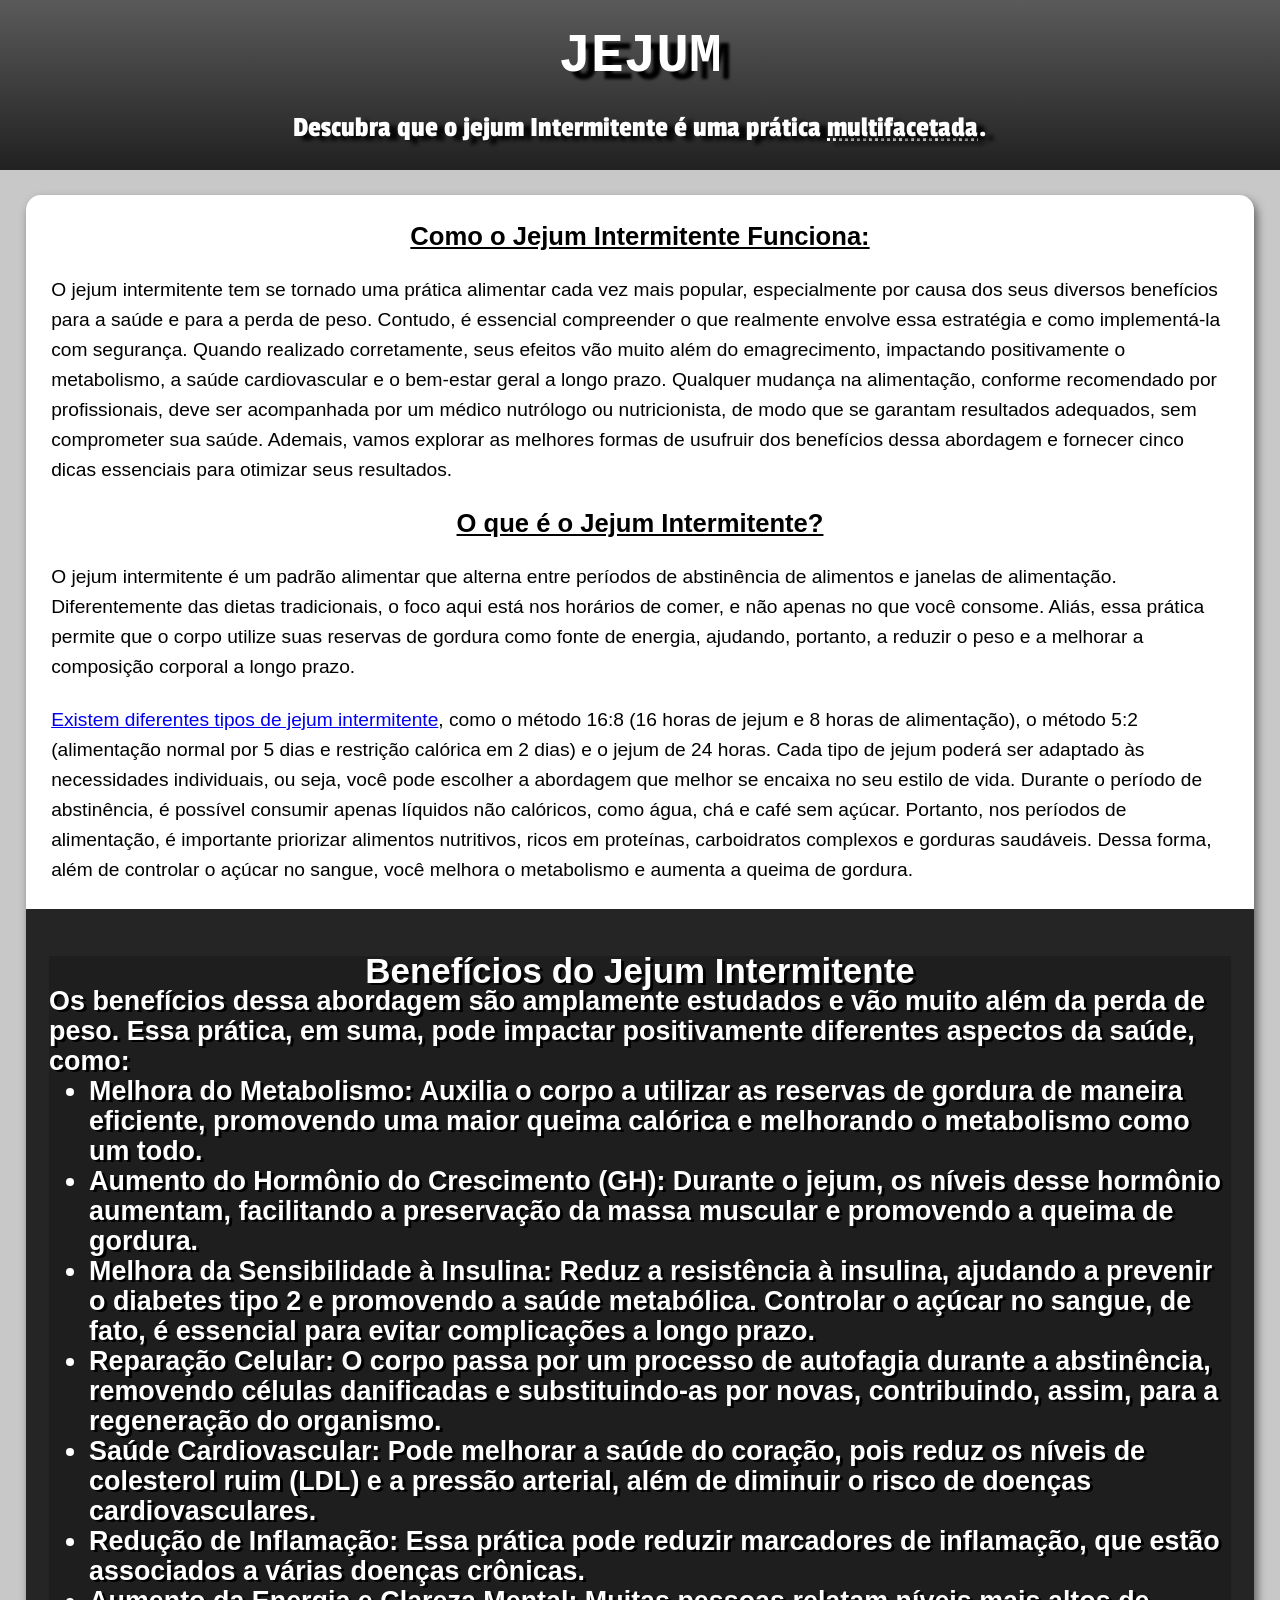
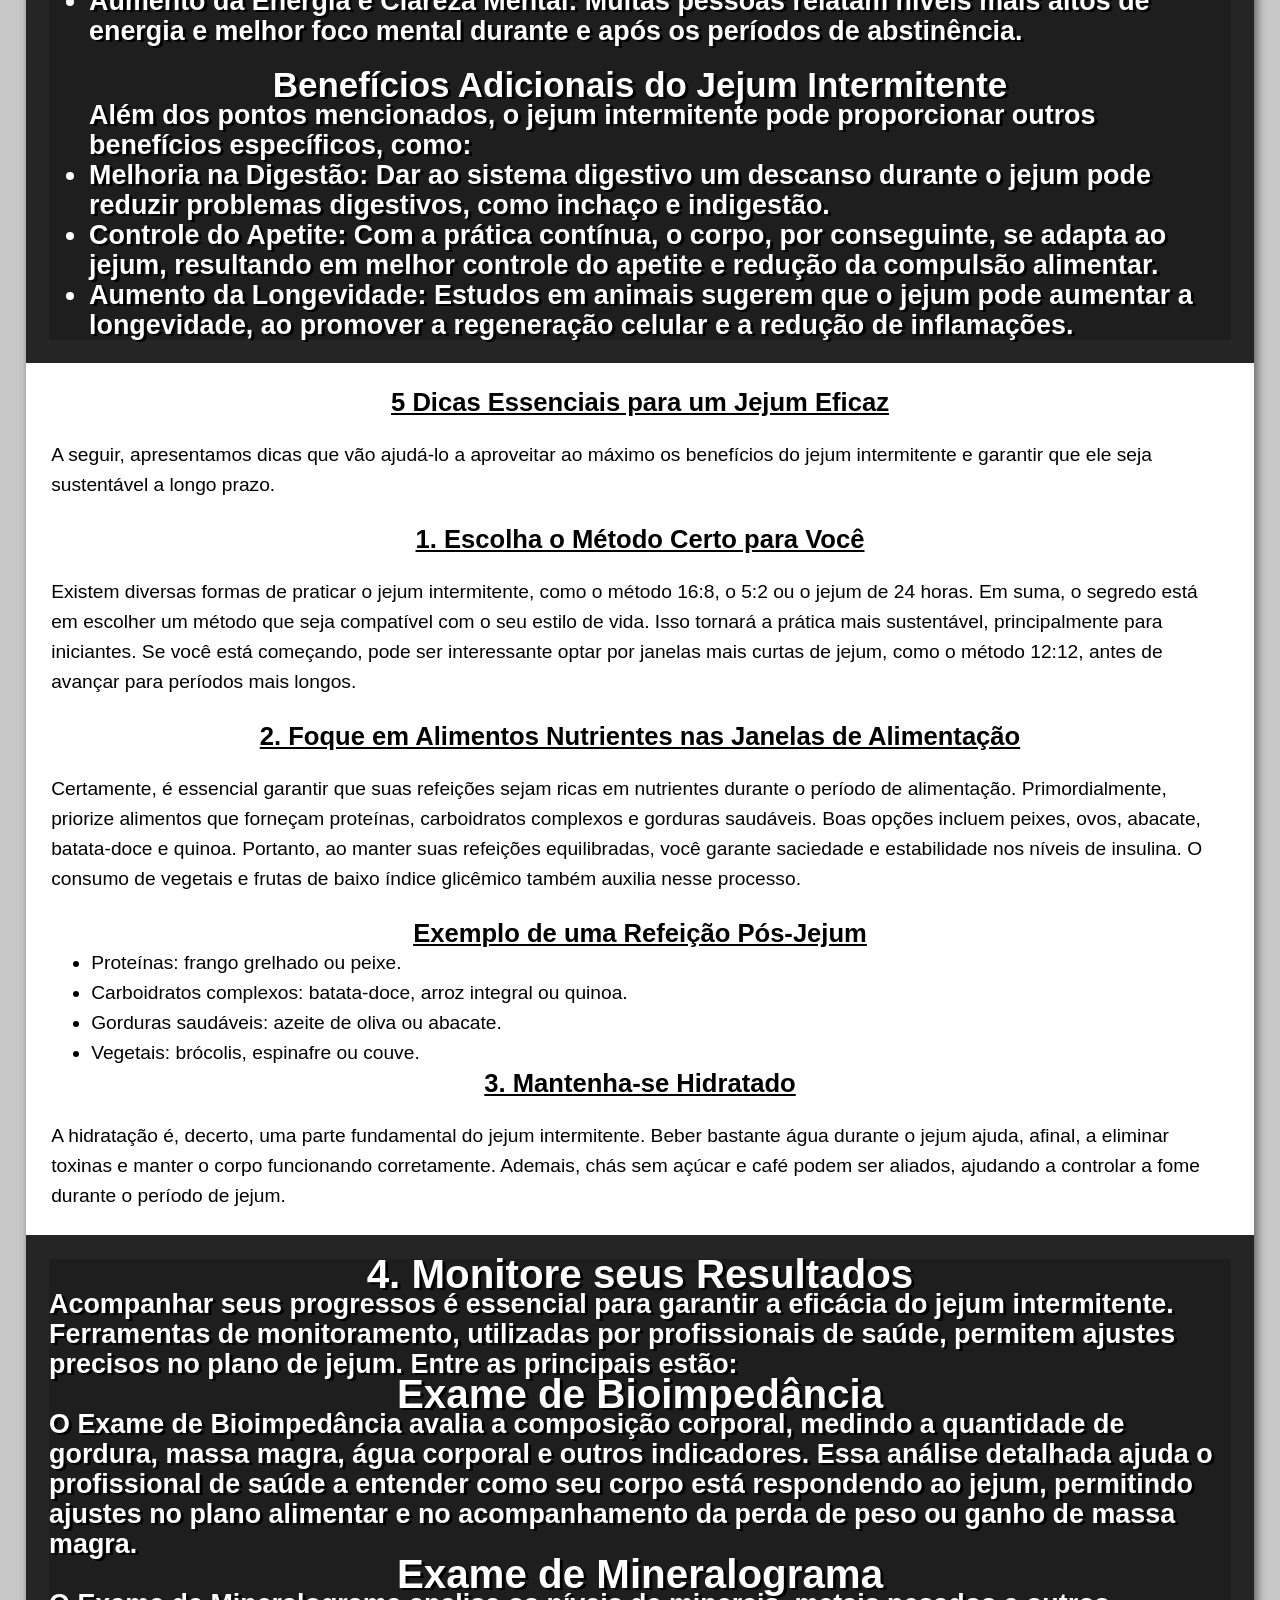
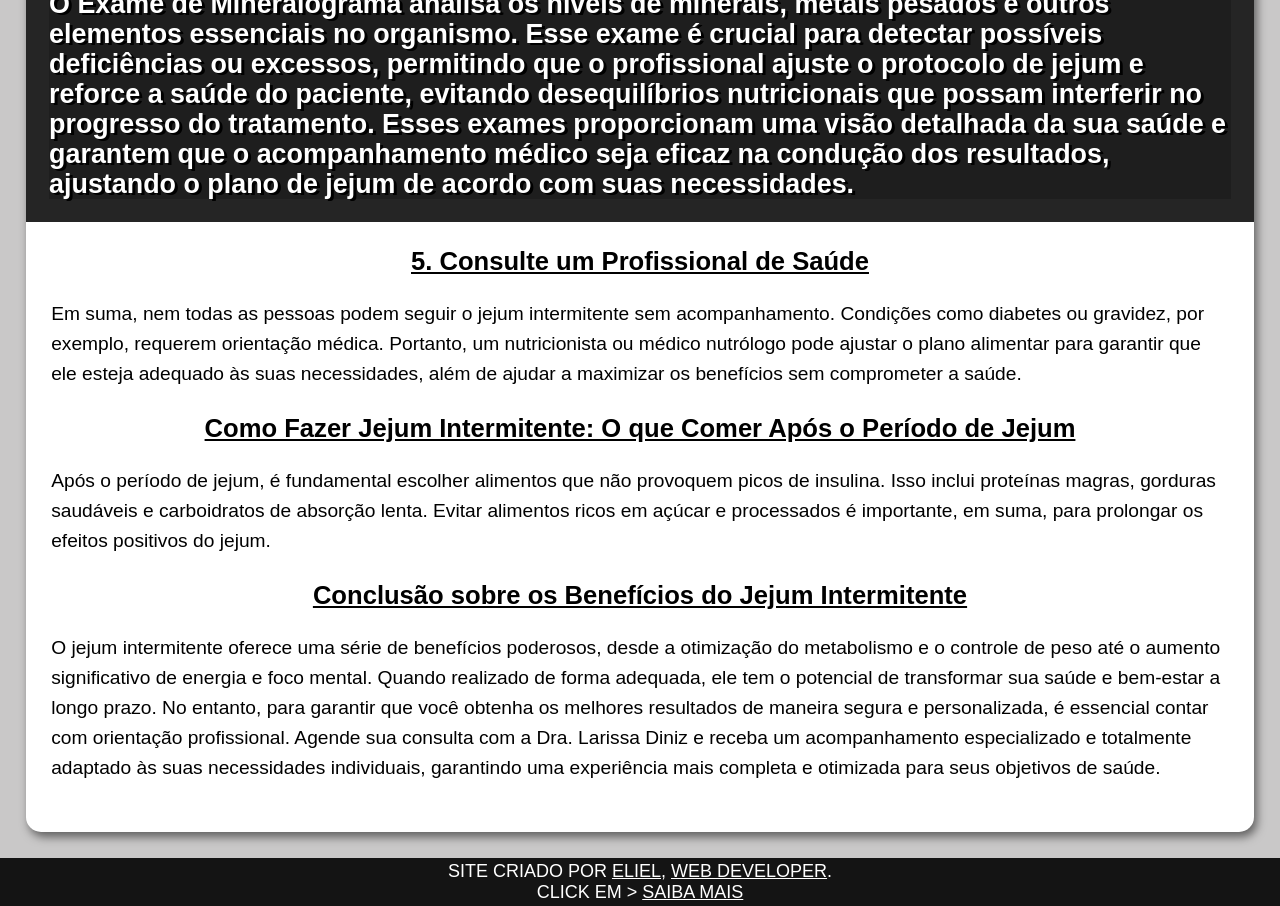
<file: index.html>
<!DOCTYPE html>
<html lang="pt-br">
<head>
    <meta charset="UTF-8">
    <meta name="viewport" content="width=device-width, initial-scale=1.0">
    <link rel="stylesheet" href="style.css">
    <link rel="shortcut icon" href="imagens/jejum.png" type="image/x-icon">
    <title>Jejum</title>
</head>
<body>
    <header>
            <h1>JEJUM</h1>
            <p>Descubra que o jejum Intermitente é uma prática <abbr title="relativo á ou que possui características variadas e peculiares.">multifacetada</abbr>. </p>
    </header>
    <main>
        <h2>Como o Jejum Intermitente Funciona:</h2>
        <p>
            O jejum intermitente tem se tornado uma prática alimentar cada vez mais popular, especialmente por causa dos seus diversos benefícios para a saúde e para a perda de peso. Contudo, é essencial compreender o que realmente envolve essa estratégia e como implementá-la com segurança. Quando realizado corretamente, seus efeitos vão muito além do emagrecimento, impactando positivamente o metabolismo, a saúde cardiovascular e o bem-estar geral a longo prazo.
        
            Qualquer mudança na alimentação, conforme recomendado por profissionais, deve ser acompanhada por um médico nutrólogo ou nutricionista, de modo que se garantam resultados adequados, sem comprometer sua saúde. Ademais, vamos explorar as melhores formas de usufruir dos benefícios dessa abordagem e fornecer cinco dicas essenciais para otimizar seus resultados.
        </p>
        
        <h2>O que é o Jejum Intermitente?</h2>
        <p>O jejum intermitente é um padrão alimentar que alterna entre períodos de abstinência de alimentos e janelas de alimentação. Diferentemente das dietas tradicionais, o foco aqui está nos horários de comer, e não apenas no que você consome. Aliás, essa prática permite que o corpo utilize suas reservas de gordura como fonte de energia, ajudando, portanto, a reduzir o peso e a melhorar a composição corporal a longo prazo.</p>
        
        <p><a href="#">Existem diferentes tipos de jejum intermitente</a>, como o método 16:8 (16 horas de jejum e 8 horas de alimentação), o método 5:2 (alimentação normal por 5 dias e restrição calórica em 2 dias) e o jejum de 24 horas. Cada tipo de jejum poderá ser adaptado às necessidades individuais, ou seja, você pode escolher a abordagem que melhor se encaixa no seu estilo de vida.
        Durante o período de abstinência, é possível consumir apenas líquidos não calóricos, como água, chá e café sem açúcar. Portanto, nos períodos de alimentação, é importante priorizar alimentos nutritivos, ricos em proteínas, carboidratos complexos e gorduras saudáveis. Dessa forma, além de controlar o açúcar no sangue, você melhora o metabolismo e aumenta a queima de gordura.
        </p>

        <article class="imagem" id="img01" >
            <aside>
                <h2>Benefícios do Jejum Intermitente</h2>
                <p>Os benefícios dessa abordagem são amplamente estudados e vão muito além da perda de peso. Essa prática, em suma, pode impactar positivamente diferentes aspectos da saúde, como:</p>
                   <ul>
                
                   <li>Melhora do Metabolismo: Auxilia o corpo a utilizar as reservas de gordura de maneira eficiente, promovendo uma maior queima calórica e melhorando o metabolismo como um todo.</li>
                   <li>Aumento do Hormônio do Crescimento (GH): Durante o jejum, os níveis desse hormônio aumentam, facilitando a preservação da massa muscular e promovendo a queima de gordura.</li>
                   <li>Melhora da Sensibilidade à Insulina: Reduz a resistência à insulina, ajudando a prevenir o diabetes tipo 2 e promovendo a saúde metabólica. Controlar o açúcar no sangue, de fato, é essencial para evitar complicações a longo prazo.</li>
                   <li>Reparação Celular: O corpo passa por um processo de autofagia durante a abstinência, removendo células danificadas e substituindo-as por novas, contribuindo, assim, para a regeneração do organismo.</li>
                   <li>Saúde Cardiovascular: Pode melhorar a saúde do coração, pois reduz os níveis de colesterol ruim (LDL) e a pressão arterial, além de diminuir o risco de doenças cardiovasculares.</li>
                   <li>Redução de Inflamação: Essa prática pode reduzir marcadores de inflamação, que estão associados a várias doenças crônicas.</li>
                   <li>Aumento da Energia e Clareza Mental: Muitas pessoas relatam níveis mais altos de energia e melhor foco mental durante e após os períodos de abstinência.</li>
                   </ul>
                <h2>Benefícios Adicionais do Jejum Intermitente</h2>
                <ul>
                    Além dos pontos mencionados, o jejum intermitente pode proporcionar outros benefícios específicos, como:
                
                    <li>Melhoria na Digestão: Dar ao sistema digestivo um descanso durante o jejum pode reduzir problemas digestivos, como inchaço e indigestão.</li>
                    <li>Controle do Apetite: Com a prática contínua, o corpo, por conseguinte, se adapta ao jejum, resultando em melhor controle do apetite e redução da compulsão alimentar.</li>
                    <li>Aumento da Longevidade: Estudos em animais sugerem que o jejum pode aumentar a longevidade, ao promover a regeneração celular e a redução de inflamações.</li>
                </ul>
            </aside>
        </article>
    
        <h2>5 Dicas Essenciais para um Jejum Eficaz</h2>
        <p>A seguir, apresentamos dicas que vão ajudá-lo a aproveitar ao máximo os benefícios do jejum intermitente e garantir que ele seja sustentável a longo prazo.</p>
        
        <h2>1. Escolha o Método Certo para Você</h2>
        <p>
            Existem diversas formas de praticar o jejum intermitente, como o método 16:8, o 5:2 ou o jejum de 24 horas. Em suma, o segredo está em escolher um método que seja compatível com o seu estilo de vida. Isso tornará a prática mais sustentável, principalmente para iniciantes. Se você está começando, pode ser interessante optar por janelas mais curtas de jejum, como o método 12:12, antes de avançar para períodos mais longos.
        </p>
        <h2>2. Foque em Alimentos Nutrientes nas Janelas de Alimentação</h2>
        <p>
            Certamente, é essencial garantir que suas refeições sejam ricas em nutrientes durante o período de alimentação. Primordialmente, priorize alimentos que forneçam proteínas, carboidratos complexos e gorduras saudáveis. Boas opções incluem peixes, ovos, abacate, batata-doce e quinoa. Portanto, ao manter suas refeições equilibradas, você garante saciedade e estabilidade nos níveis de insulina. O consumo de vegetais e frutas de baixo índice glicêmico também auxilia nesse processo.
        </p>
        <h2>Exemplo de uma Refeição Pós-Jejum</h2>
        <ul>
            <li>Proteínas: frango grelhado ou peixe.</li>
            <li>Carboidratos complexos: batata-doce, arroz integral ou quinoa.</li>
            <li>Gorduras saudáveis: azeite de oliva ou abacate.</li>
            <li>Vegetais: brócolis, espinafre ou couve.</li>
        </ul>
        <h2>3. Mantenha-se Hidratado</h2>
        <p>A hidratação é, decerto, uma parte fundamental do jejum intermitente. Beber bastante água durante o jejum ajuda, afinal, a eliminar toxinas e manter o corpo funcionando corretamente. Ademais, chás sem açúcar e café podem ser aliados, ajudando a controlar a fome durante o período de jejum.</p>
        
        <div class="imagem" id="img02">
            <aside>
                <h2>4. Monitore seus Resultados</h2>
                <p>Acompanhar seus progressos é essencial para garantir a eficácia do jejum intermitente. Ferramentas de monitoramento, utilizadas por profissionais de saúde, permitem ajustes precisos no plano de jejum. Entre as principais estão:</p>
                
                <h2>Exame de Bioimpedância</h2>
                <p>
                    O Exame de Bioimpedância avalia a composição corporal, medindo a quantidade de gordura, massa magra, água corporal e outros indicadores. Essa análise detalhada ajuda o profissional de saúde a entender como seu corpo está respondendo ao jejum, permitindo ajustes no plano alimentar e no acompanhamento da perda de peso ou ganho de massa magra.
                </p>
                <h2>Exame de Mineralograma</h2>
                <p>O Exame de Mineralograma analisa os níveis de minerais, metais pesados e outros elementos essenciais no organismo. Esse exame é crucial para detectar possíveis deficiências ou excessos, permitindo que o profissional ajuste o protocolo de jejum e reforce a saúde do paciente, evitando desequilíbrios nutricionais que possam interferir no progresso do tratamento.
                
                Esses exames proporcionam uma visão detalhada da sua saúde e garantem que o acompanhamento médico seja eficaz na condução dos resultados, ajustando o plano de jejum de acordo com suas necessidades.</p>
            </aside>
        </div>
        
        <h2>5. Consulte um Profissional de Saúde</h2>
        <p>Em suma, nem todas as pessoas podem seguir o jejum intermitente sem acompanhamento. Condições como diabetes ou gravidez, por exemplo, requerem orientação médica. Portanto, um nutricionista ou médico nutrólogo pode ajustar o plano alimentar para garantir que ele esteja adequado às suas necessidades, além de ajudar a maximizar os benefícios sem comprometer a saúde.</p>
        
        <h2>Como Fazer Jejum Intermitente: O que Comer Após o Período de Jejum</h2>
        <p>
            Após o período de jejum, é fundamental escolher alimentos que não provoquem picos de insulina. Isso inclui proteínas magras, gorduras saudáveis e carboidratos de absorção lenta. Evitar alimentos ricos em açúcar e processados é importante, em suma, para prolongar os efeitos positivos do jejum.
        
        </p>
        <h2>Conclusão sobre os Benefícios do Jejum Intermitente</h2>
        <p>
            O jejum intermitente oferece uma série de benefícios poderosos, desde a otimização do metabolismo e o controle de peso até o aumento significativo de energia e foco mental. Quando realizado de forma adequada, ele tem o potencial de transformar sua saúde e bem-estar a longo prazo.
        
            No entanto, para garantir que você obtenha os melhores resultados de maneira segura e personalizada, é essencial contar com orientação profissional. Agende sua consulta com a Dra. Larissa Diniz e receba um acompanhamento especializado e totalmente adaptado às suas necessidades individuais, garantindo uma experiência mais completa e otimizada para seus objetivos de saúde.
        </p>
    </main>
    
    <footer>
        <p> SITE CRIADO POR <a href="">ELIEL</a>, <a href="">WEB DEVELOPER</a>.</p>
        <p>CLICK EM > <a href="https://pt.wikipedia.org/wiki/Jejum" target="_blank">SAIBA MAIS</a> </p>
    </footer>
</body>
</html>
</file>
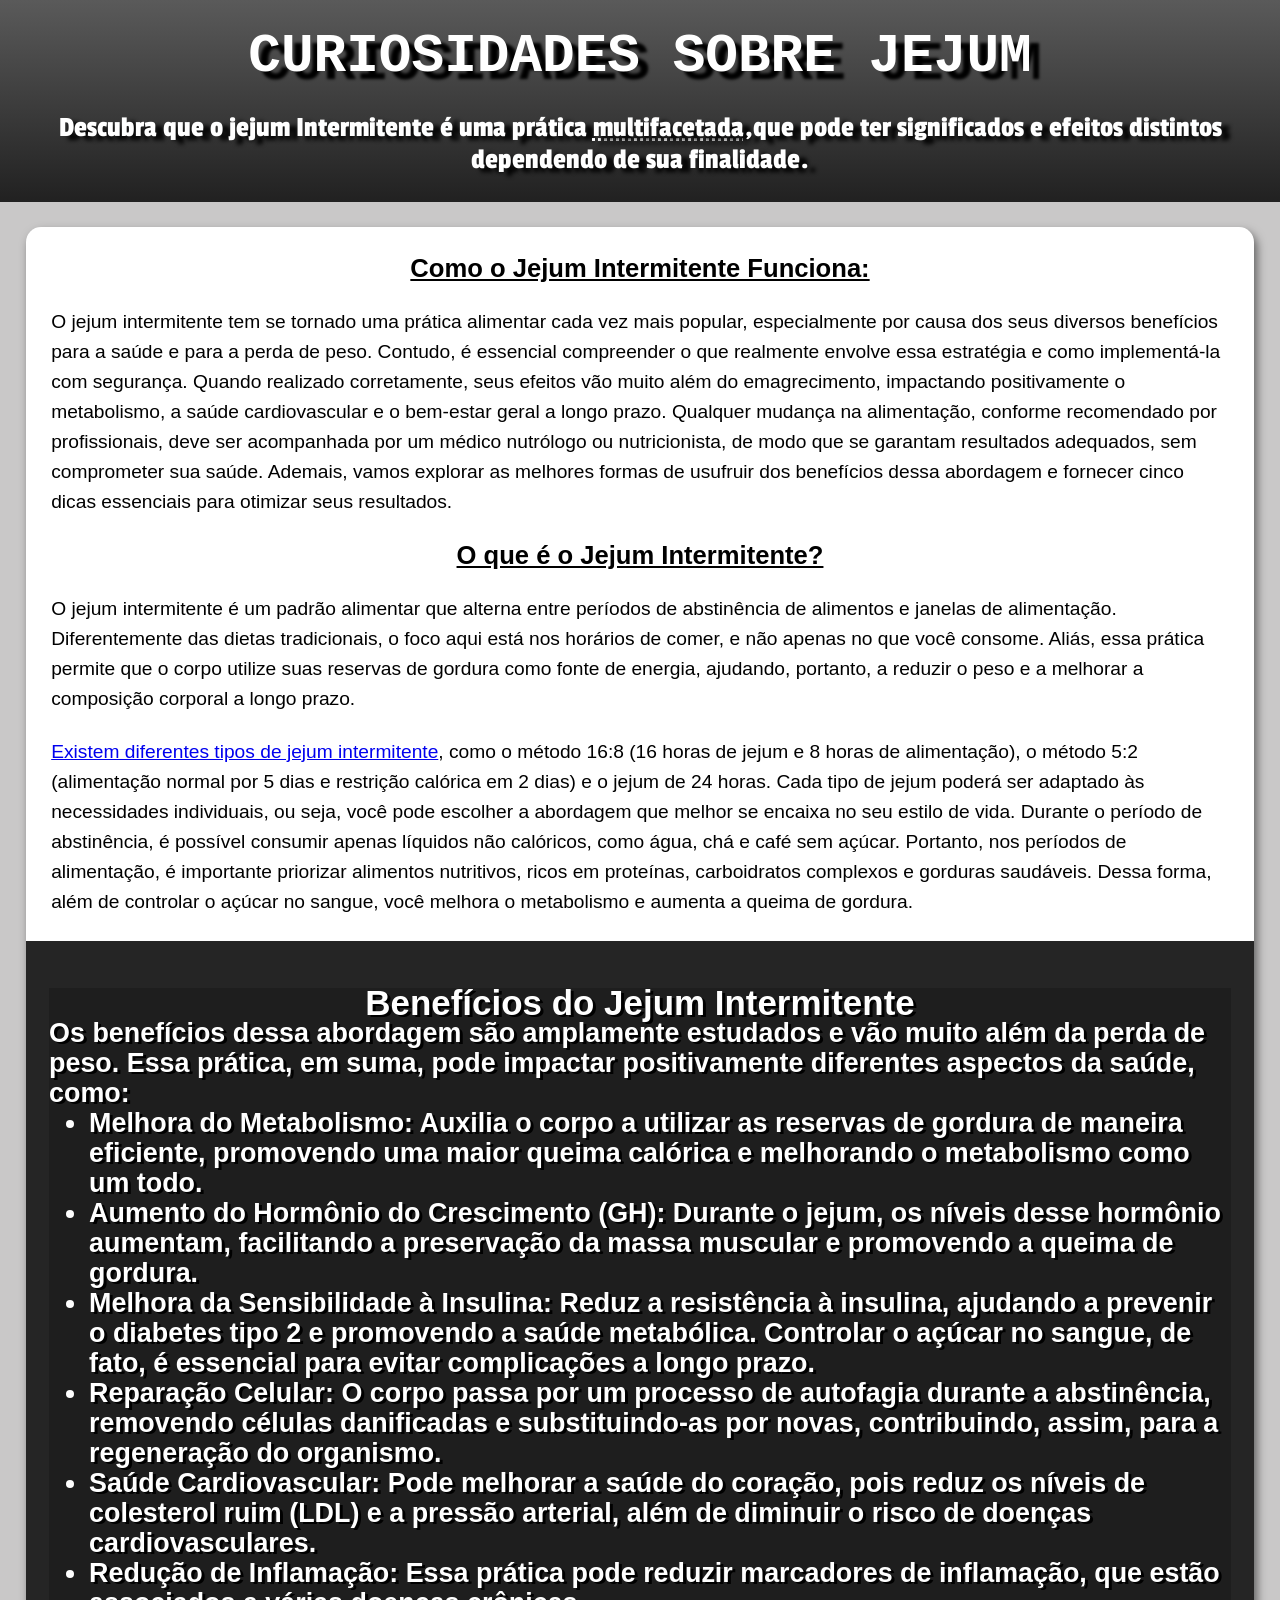
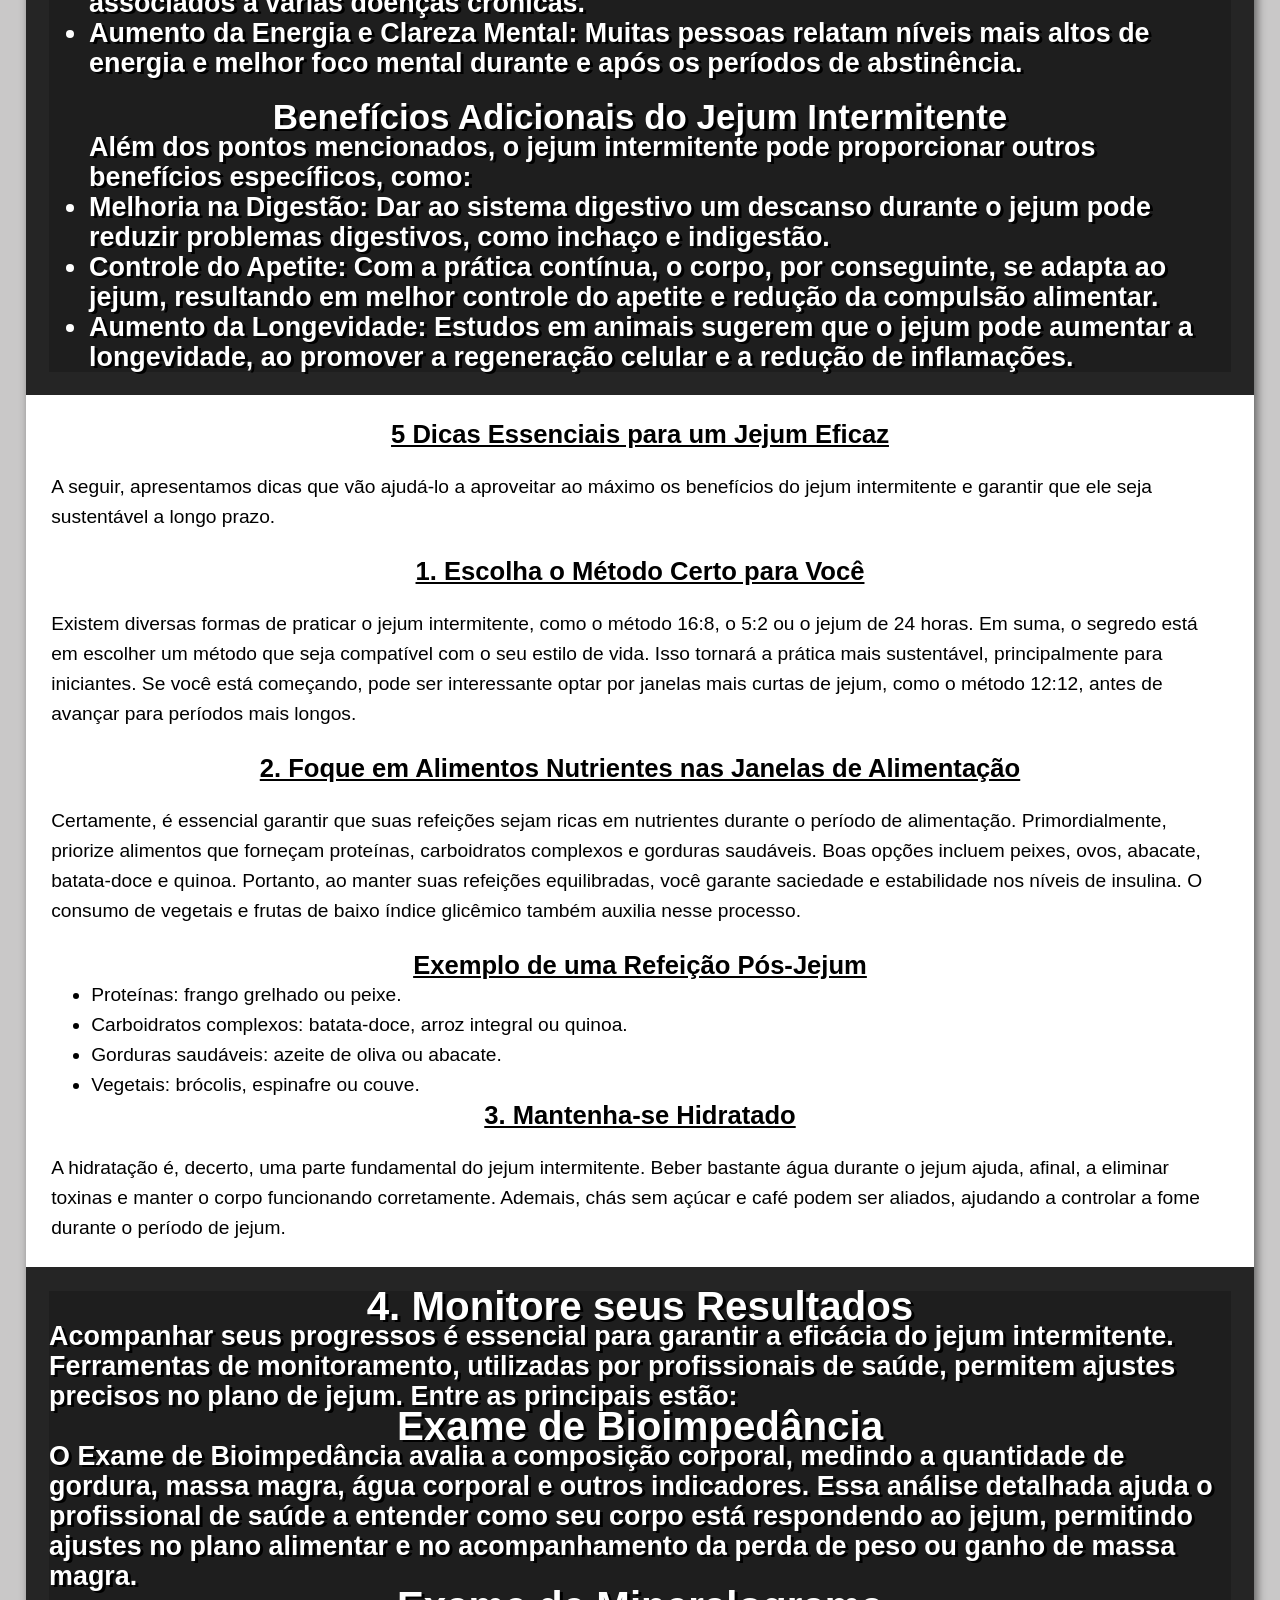
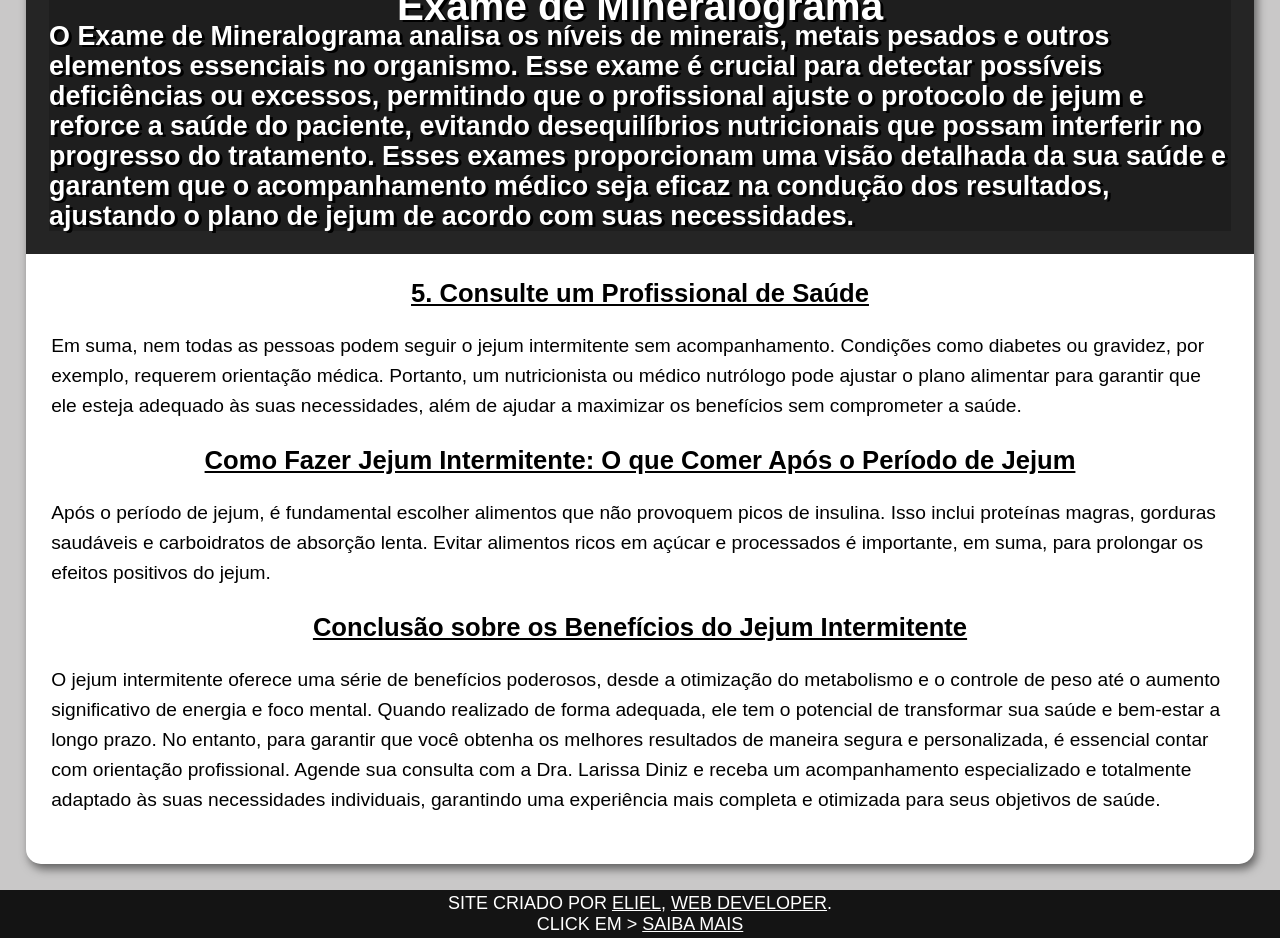
<file: desafio12.html>
<!DOCTYPE html>
<html lang="pt-br">
<head>
    <meta charset="UTF-8">
    <meta name="viewport" content="width=device-width, initial-scale=1.0">
    <link rel="stylesheet" href="style.css">
    <link rel="shortcut icon" href="imagens/jejum.png" type="image/x-icon">
    <title>Jejum</title>
</head>
<body>
    <header>
            <h1>CURIOSIDADES SOBRE JEJUM </h1>
            <p>Descubra que o jejum Intermitente é uma prática <abbr title="relativo á ou que possui características variadas e peculiares.">multifacetada</abbr>,que pode ter significados e efeitos distintos dependendo de sua finalidade. </p>
    </header>
    <main>
        <h2>Como o Jejum Intermitente Funciona:</h2>
        <p>
            O jejum intermitente tem se tornado uma prática alimentar cada vez mais popular, especialmente por causa dos seus diversos benefícios para a saúde e para a perda de peso. Contudo, é essencial compreender o que realmente envolve essa estratégia e como implementá-la com segurança. Quando realizado corretamente, seus efeitos vão muito além do emagrecimento, impactando positivamente o metabolismo, a saúde cardiovascular e o bem-estar geral a longo prazo.
        
            Qualquer mudança na alimentação, conforme recomendado por profissionais, deve ser acompanhada por um médico nutrólogo ou nutricionista, de modo que se garantam resultados adequados, sem comprometer sua saúde. Ademais, vamos explorar as melhores formas de usufruir dos benefícios dessa abordagem e fornecer cinco dicas essenciais para otimizar seus resultados.
        </p>
        
        <h2>O que é o Jejum Intermitente?</h2>
        <p>O jejum intermitente é um padrão alimentar que alterna entre períodos de abstinência de alimentos e janelas de alimentação. Diferentemente das dietas tradicionais, o foco aqui está nos horários de comer, e não apenas no que você consome. Aliás, essa prática permite que o corpo utilize suas reservas de gordura como fonte de energia, ajudando, portanto, a reduzir o peso e a melhorar a composição corporal a longo prazo.</p>
        
        <p><a href="#">Existem diferentes tipos de jejum intermitente</a>, como o método 16:8 (16 horas de jejum e 8 horas de alimentação), o método 5:2 (alimentação normal por 5 dias e restrição calórica em 2 dias) e o jejum de 24 horas. Cada tipo de jejum poderá ser adaptado às necessidades individuais, ou seja, você pode escolher a abordagem que melhor se encaixa no seu estilo de vida.
        Durante o período de abstinência, é possível consumir apenas líquidos não calóricos, como água, chá e café sem açúcar. Portanto, nos períodos de alimentação, é importante priorizar alimentos nutritivos, ricos em proteínas, carboidratos complexos e gorduras saudáveis. Dessa forma, além de controlar o açúcar no sangue, você melhora o metabolismo e aumenta a queima de gordura.
        </p>

        <article class="imagem" id="img01" >
            <aside>
                <h2>Benefícios do Jejum Intermitente</h2>
                <p>Os benefícios dessa abordagem são amplamente estudados e vão muito além da perda de peso. Essa prática, em suma, pode impactar positivamente diferentes aspectos da saúde, como:</p>
                   <ul>
                
                   <li>Melhora do Metabolismo: Auxilia o corpo a utilizar as reservas de gordura de maneira eficiente, promovendo uma maior queima calórica e melhorando o metabolismo como um todo.</li>
                   <li>Aumento do Hormônio do Crescimento (GH): Durante o jejum, os níveis desse hormônio aumentam, facilitando a preservação da massa muscular e promovendo a queima de gordura.</li>
                   <li>Melhora da Sensibilidade à Insulina: Reduz a resistência à insulina, ajudando a prevenir o diabetes tipo 2 e promovendo a saúde metabólica. Controlar o açúcar no sangue, de fato, é essencial para evitar complicações a longo prazo.</li>
                   <li>Reparação Celular: O corpo passa por um processo de autofagia durante a abstinência, removendo células danificadas e substituindo-as por novas, contribuindo, assim, para a regeneração do organismo.</li>
                   <li>Saúde Cardiovascular: Pode melhorar a saúde do coração, pois reduz os níveis de colesterol ruim (LDL) e a pressão arterial, além de diminuir o risco de doenças cardiovasculares.</li>
                   <li>Redução de Inflamação: Essa prática pode reduzir marcadores de inflamação, que estão associados a várias doenças crônicas.</li>
                   <li>Aumento da Energia e Clareza Mental: Muitas pessoas relatam níveis mais altos de energia e melhor foco mental durante e após os períodos de abstinência.</li>
                   </ul>
                <h2>Benefícios Adicionais do Jejum Intermitente</h2>
                <ul>
                    Além dos pontos mencionados, o jejum intermitente pode proporcionar outros benefícios específicos, como:
                
                    <li>Melhoria na Digestão: Dar ao sistema digestivo um descanso durante o jejum pode reduzir problemas digestivos, como inchaço e indigestão.</li>
                    <li>Controle do Apetite: Com a prática contínua, o corpo, por conseguinte, se adapta ao jejum, resultando em melhor controle do apetite e redução da compulsão alimentar.</li>
                    <li>Aumento da Longevidade: Estudos em animais sugerem que o jejum pode aumentar a longevidade, ao promover a regeneração celular e a redução de inflamações.</li>
                </ul>
            </aside>
        </article>
    
        <h2>5 Dicas Essenciais para um Jejum Eficaz</h2>
        <p>A seguir, apresentamos dicas que vão ajudá-lo a aproveitar ao máximo os benefícios do jejum intermitente e garantir que ele seja sustentável a longo prazo.</p>
        
        <h2>1. Escolha o Método Certo para Você</h2>
        <p>
            Existem diversas formas de praticar o jejum intermitente, como o método 16:8, o 5:2 ou o jejum de 24 horas. Em suma, o segredo está em escolher um método que seja compatível com o seu estilo de vida. Isso tornará a prática mais sustentável, principalmente para iniciantes. Se você está começando, pode ser interessante optar por janelas mais curtas de jejum, como o método 12:12, antes de avançar para períodos mais longos.
        </p>
        <h2>2. Foque em Alimentos Nutrientes nas Janelas de Alimentação</h2>
        <p>
            Certamente, é essencial garantir que suas refeições sejam ricas em nutrientes durante o período de alimentação. Primordialmente, priorize alimentos que forneçam proteínas, carboidratos complexos e gorduras saudáveis. Boas opções incluem peixes, ovos, abacate, batata-doce e quinoa. Portanto, ao manter suas refeições equilibradas, você garante saciedade e estabilidade nos níveis de insulina. O consumo de vegetais e frutas de baixo índice glicêmico também auxilia nesse processo.
        </p>
        <h2>Exemplo de uma Refeição Pós-Jejum</h2>
        <ul>
            <li>Proteínas: frango grelhado ou peixe.</li>
            <li>Carboidratos complexos: batata-doce, arroz integral ou quinoa.</li>
            <li>Gorduras saudáveis: azeite de oliva ou abacate.</li>
            <li>Vegetais: brócolis, espinafre ou couve.</li>
        </ul>
        <h2>3. Mantenha-se Hidratado</h2>
        <p>A hidratação é, decerto, uma parte fundamental do jejum intermitente. Beber bastante água durante o jejum ajuda, afinal, a eliminar toxinas e manter o corpo funcionando corretamente. Ademais, chás sem açúcar e café podem ser aliados, ajudando a controlar a fome durante o período de jejum.</p>
        
        <div class="imagem" id="img02">
            <aside>
                <h2>4. Monitore seus Resultados</h2>
                <p>Acompanhar seus progressos é essencial para garantir a eficácia do jejum intermitente. Ferramentas de monitoramento, utilizadas por profissionais de saúde, permitem ajustes precisos no plano de jejum. Entre as principais estão:</p>
                
                <h2>Exame de Bioimpedância</h2>
                <p>
                    O Exame de Bioimpedância avalia a composição corporal, medindo a quantidade de gordura, massa magra, água corporal e outros indicadores. Essa análise detalhada ajuda o profissional de saúde a entender como seu corpo está respondendo ao jejum, permitindo ajustes no plano alimentar e no acompanhamento da perda de peso ou ganho de massa magra.
                </p>
                <h2>Exame de Mineralograma</h2>
                <p>O Exame de Mineralograma analisa os níveis de minerais, metais pesados e outros elementos essenciais no organismo. Esse exame é crucial para detectar possíveis deficiências ou excessos, permitindo que o profissional ajuste o protocolo de jejum e reforce a saúde do paciente, evitando desequilíbrios nutricionais que possam interferir no progresso do tratamento.
                
                Esses exames proporcionam uma visão detalhada da sua saúde e garantem que o acompanhamento médico seja eficaz na condução dos resultados, ajustando o plano de jejum de acordo com suas necessidades.</p>
            </aside>
        </div>
        
        <h2>5. Consulte um Profissional de Saúde</h2>
        <p>Em suma, nem todas as pessoas podem seguir o jejum intermitente sem acompanhamento. Condições como diabetes ou gravidez, por exemplo, requerem orientação médica. Portanto, um nutricionista ou médico nutrólogo pode ajustar o plano alimentar para garantir que ele esteja adequado às suas necessidades, além de ajudar a maximizar os benefícios sem comprometer a saúde.</p>
        
        <h2>Como Fazer Jejum Intermitente: O que Comer Após o Período de Jejum</h2>
        <p>
            Após o período de jejum, é fundamental escolher alimentos que não provoquem picos de insulina. Isso inclui proteínas magras, gorduras saudáveis e carboidratos de absorção lenta. Evitar alimentos ricos em açúcar e processados é importante, em suma, para prolongar os efeitos positivos do jejum.
        
        </p>
        <h2>Conclusão sobre os Benefícios do Jejum Intermitente</h2>
        <p>
            O jejum intermitente oferece uma série de benefícios poderosos, desde a otimização do metabolismo e o controle de peso até o aumento significativo de energia e foco mental. Quando realizado de forma adequada, ele tem o potencial de transformar sua saúde e bem-estar a longo prazo.
        
            No entanto, para garantir que você obtenha os melhores resultados de maneira segura e personalizada, é essencial contar com orientação profissional. Agende sua consulta com a Dra. Larissa Diniz e receba um acompanhamento especializado e totalmente adaptado às suas necessidades individuais, garantindo uma experiência mais completa e otimizada para seus objetivos de saúde.
        </p>
    </main>
    
    <footer>
        <p> SITE CRIADO POR <a href="">ELIEL</a>, <a href="">WEB DEVELOPER</a>.</p>
        <p>CLICK EM > <a href="https://pt.wikipedia.org/wiki/Jejum" target="_blank">SAIBA MAIS</a> </p>
    </footer>
</body>
</html>
</file>
<file: style.css>
@charset "UTF-8";

    *{
        margin: auto;
        
    }

    @import url('https://fonts.googleapis.com/css2?family=Domine:wght@400..700&family=Merriweather:ital,wght@0,300;0,400;0,700;0,900;1,300;1,400;1,700;1,900&family=Noto+Serif:ital,wght@0,100..900;1,100..900&family=Passion+One:wght@400;700;900&display=swap');

@font-face{
    font-family:'PassionOne-Regular';
    src: url(./Fonts/PassionOne-Regular.ttf) 
    format(truetype);

    @import url('https://fonts.googleapis.com/css2?family=Bungee&display=swap');


}
:root{
    --font-destaque:'Bungee-Regular';
    --font-padrao:'PassionOne-Regular';

}
    body{
        font-family: Arial, Helvetica, sans-serif;
        background-color: #c9c8c8;
    }

    header{
        background-image: linear-gradient(to bottom, rgb(90, 90, 90),rgba(0, 0, 0, 0.836));
        color: rgb(255, 255, 255);
        text-align: center;
        padding-top:2%;
        margin-bottom: 2%;
    }

    header > h1{
        font-family:'Courier New', Courier, monospace;
        font-size:3.4em;
        text-shadow: 10px 8px 3px rgb(0, 0, 0);
    }

    header > p{
            padding: 2%;
            padding-bottom:2%;
            font-size: 1.8em;
            font-family:'PassionOne-Regular';
            font-weight: lighter;
            text-shadow: 8px 4px 4px black;
        }



    main{
    background-color: white;
    padding: 2%;
    margin-left: 10%;
    margin-right: 10%;
    line-height: 30px;
    margin: 2%;
    border-radius: 15px ;
    box-shadow: 3px 5px 10px rgba(0, 0, 0, 0.521);

    }

    main > h2{
            font-size:1.6em;
            text-decoration: underline;
            text-align: center;
        }

    main > p{
        font-size: 1.2em;
        margin-top: 2%;
        margin-bottom:2% ;
    }

    article{
        margin-top: 2%;
        margin-bottom:2% ;
        font-size: 1.2em;
        background-color:rgb(37, 37, 37) ;
        margin-left:-2.18% ;
        margin-right: -2.18%;
        padding: 2%;
        color: #ffffff;
    }

    article#img01{
    background-image: url(imagens/agua-morna-em-jejum-1.jpg);
    background-size: 100% 100%;
    background-attachment: fixed;
    background-repeat: no-repeat;
    background-position: center center;
    position: relative;
    background-size: cover;
    }

    div#img02{
    background-image: url(imagens/bioimpedancia.jpg);
    background-size: 100% 100%;
    background-attachment: fixed;
    background-repeat: no-repeat;
    background-position: center center;
    position: relative;
    background-size: cover;
    }

    div{
        margin-top: 2%;
        margin-bottom:2% ;
        font-size: 1.2em;
        background-color:rgb(37, 37, 37) ;
        margin-left:-2.18% ;
        margin-right: -2.18%;
        padding: 2%;
        color: #ffffff;
    }

    aside{
        background-color: rgba(19, 19, 19, 0.37);
        font-weight: bolder;
        text-shadow: 3px 2px black;
        font-size: 1.4em;
    }

    aside h2{
        text-align: center;
    }

    article h2{
        margin-top: 2%;
        text-align: center;
        font-size: 1.3em;

    }

    main > ul{
        font-size: 1.2em;
        font-weight: lighter;
    }

    footer{
        
        background-color: rgba(0, 0, 0, 0.897);
        color: rgb(255, 255, 255);
        font-weight: lighter;
        text-align: center;
        font-size: large;
        padding: 3px;
        
        
    }

    footer a {
        color: rgb(255, 255, 255);
    }

    footer a:hover{
        color: rgb(0, 217, 255);
    }
</file>
